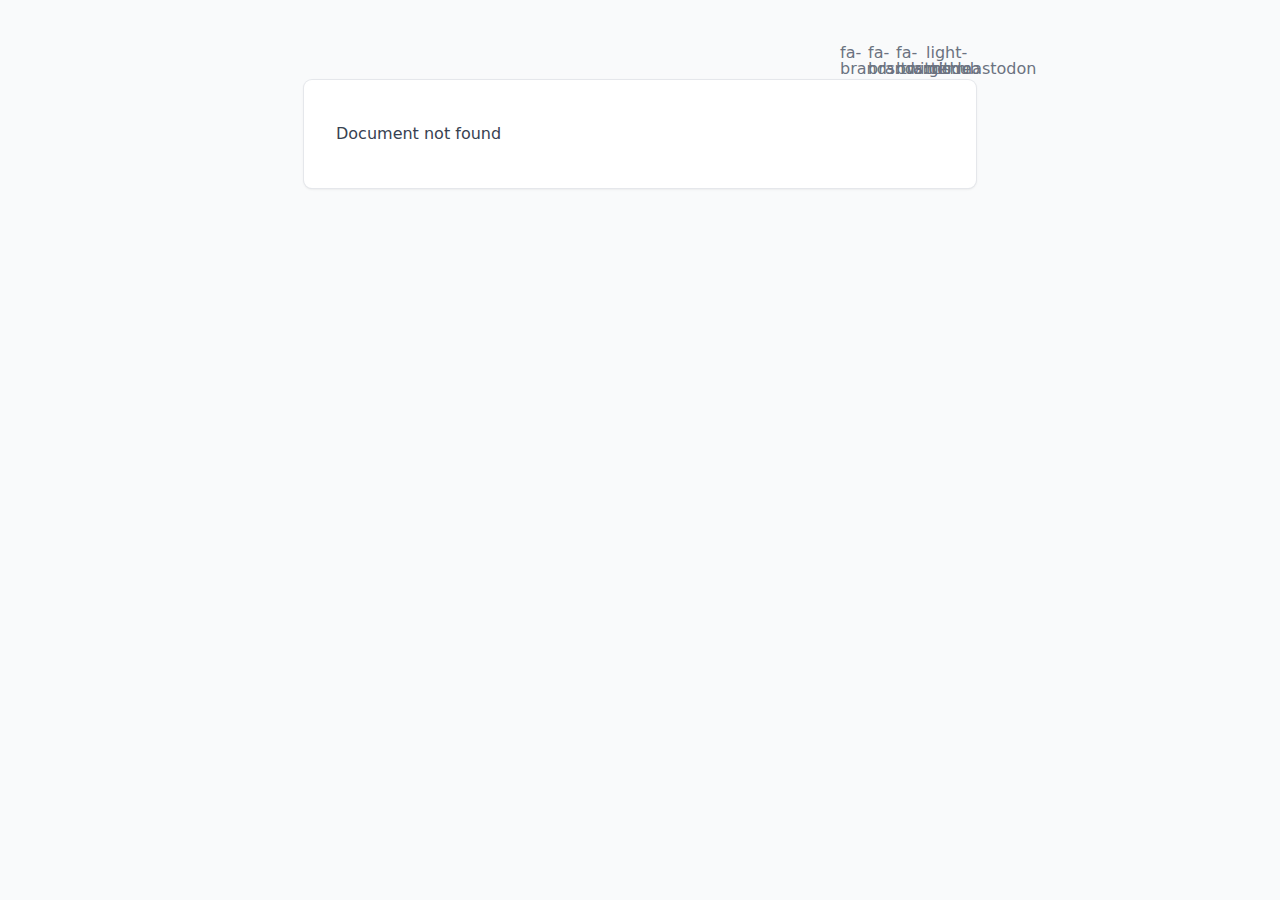
<file: 200.html>
<!DOCTYPE html><html  data-capo=""><head><meta charset="utf-8">
<meta name="viewport" content="width=device-width, initial-scale=1">
<style>/*! tailwindcss v3.4.7 | MIT License | https://tailwindcss.com*/*,:after,:before{border:0 solid #e5e7eb;box-sizing:border-box}:after,:before{--tw-content:""}:host,html{line-height:1.5;-webkit-text-size-adjust:100%;font-family:ui-sans-serif,system-ui,sans-serif,Apple Color Emoji,Segoe UI Emoji,Segoe UI Symbol,Noto Color Emoji;font-feature-settings:normal;font-variation-settings:normal;tab-size:4;-webkit-tap-highlight-color:transparent}body{line-height:inherit;margin:0}hr{border-top-width:1px;color:inherit;height:0}abbr:where([title]){-webkit-text-decoration:underline dotted;text-decoration:underline dotted}h1,h2,h3,h4,h5,h6{font-size:inherit;font-weight:inherit}a{color:inherit;text-decoration:inherit}b,strong{font-weight:bolder}code,kbd,pre,samp{font-family:ui-monospace,SFMono-Regular,Menlo,Monaco,Consolas,Liberation Mono,Courier New,monospace;font-feature-settings:normal;font-size:1em;font-variation-settings:normal}small{font-size:80%}sub,sup{font-size:75%;line-height:0;position:relative;vertical-align:initial}sub{bottom:-.25em}sup{top:-.5em}table{border-collapse:collapse;border-color:inherit;text-indent:0}button,input,optgroup,select,textarea{color:inherit;font-family:inherit;font-feature-settings:inherit;font-size:100%;font-variation-settings:inherit;font-weight:inherit;letter-spacing:inherit;line-height:inherit;margin:0;padding:0}button,select{text-transform:none}button,input:where([type=button]),input:where([type=reset]),input:where([type=submit]){-webkit-appearance:button;background-color:initial;background-image:none}:-moz-focusring{outline:auto}:-moz-ui-invalid{box-shadow:none}progress{vertical-align:initial}::-webkit-inner-spin-button,::-webkit-outer-spin-button{height:auto}[type=search]{-webkit-appearance:textfield;outline-offset:-2px}::-webkit-search-decoration{-webkit-appearance:none}::-webkit-file-upload-button{-webkit-appearance:button;font:inherit}summary{display:list-item}blockquote,dd,dl,figure,h1,h2,h3,h4,h5,h6,hr,p,pre{margin:0}fieldset{margin:0}fieldset,legend{padding:0}menu,ol,ul{list-style:none;margin:0;padding:0}dialog{padding:0}textarea{resize:vertical}input::placeholder,textarea::placeholder{color:#9ca3af;opacity:1}[role=button],button{cursor:pointer}:disabled{cursor:default}audio,canvas,embed,iframe,img,object,svg,video{display:block;vertical-align:middle}img,video{height:auto;max-width:100%}[hidden]{display:none}*,::backdrop,:after,:before{--tw-border-spacing-x:0;--tw-border-spacing-y:0;--tw-translate-x:0;--tw-translate-y:0;--tw-rotate:0;--tw-skew-x:0;--tw-skew-y:0;--tw-scale-x:1;--tw-scale-y:1;--tw-pan-x: ;--tw-pan-y: ;--tw-pinch-zoom: ;--tw-scroll-snap-strictness:proximity;--tw-gradient-from-position: ;--tw-gradient-via-position: ;--tw-gradient-to-position: ;--tw-ordinal: ;--tw-slashed-zero: ;--tw-numeric-figure: ;--tw-numeric-spacing: ;--tw-numeric-fraction: ;--tw-ring-inset: ;--tw-ring-offset-width:0px;--tw-ring-offset-color:#fff;--tw-ring-color:#3b82f680;--tw-ring-offset-shadow:0 0 #0000;--tw-ring-shadow:0 0 #0000;--tw-shadow:0 0 #0000;--tw-shadow-colored:0 0 #0000;--tw-blur: ;--tw-brightness: ;--tw-contrast: ;--tw-grayscale: ;--tw-hue-rotate: ;--tw-invert: ;--tw-saturate: ;--tw-sepia: ;--tw-drop-shadow: ;--tw-backdrop-blur: ;--tw-backdrop-brightness: ;--tw-backdrop-contrast: ;--tw-backdrop-grayscale: ;--tw-backdrop-hue-rotate: ;--tw-backdrop-invert: ;--tw-backdrop-opacity: ;--tw-backdrop-saturate: ;--tw-backdrop-sepia: ;--tw-contain-size: ;--tw-contain-layout: ;--tw-contain-paint: ;--tw-contain-style: }.prose{color:var(--tw-prose-body);max-width:65ch}.prose :where(p):not(:where([class~=not-prose],[class~=not-prose] *)){margin-bottom:1.25em;margin-top:1.25em}.prose :where([class~=lead]):not(:where([class~=not-prose],[class~=not-prose] *)){color:var(--tw-prose-lead);font-size:1.25em;line-height:1.6;margin-bottom:1.2em;margin-top:1.2em}.prose :where(a):not(:where([class~=not-prose],[class~=not-prose] *)){color:var(--tw-prose-links);font-weight:500;text-decoration:underline}.prose :where(strong):not(:where([class~=not-prose],[class~=not-prose] *)){color:var(--tw-prose-bold);font-weight:600}.prose :where(a strong):not(:where([class~=not-prose],[class~=not-prose] *)){color:inherit}.prose :where(blockquote strong):not(:where([class~=not-prose],[class~=not-prose] *)){color:inherit}.prose :where(thead th strong):not(:where([class~=not-prose],[class~=not-prose] *)){color:inherit}.prose :where(ol):not(:where([class~=not-prose],[class~=not-prose] *)){list-style-type:decimal;margin-bottom:1.25em;margin-top:1.25em;padding-inline-start:1.625em}.prose :where(ol[type=A]):not(:where([class~=not-prose],[class~=not-prose] *)){list-style-type:upper-alpha}.prose :where(ol[type=a]):not(:where([class~=not-prose],[class~=not-prose] *)){list-style-type:lower-alpha}.prose :where(ol[type=A s]):not(:where([class~=not-prose],[class~=not-prose] *)){list-style-type:upper-alpha}.prose :where(ol[type=a s]):not(:where([class~=not-prose],[class~=not-prose] *)){list-style-type:lower-alpha}.prose :where(ol[type=I]):not(:where([class~=not-prose],[class~=not-prose] *)){list-style-type:upper-roman}.prose :where(ol[type=i]):not(:where([class~=not-prose],[class~=not-prose] *)){list-style-type:lower-roman}.prose :where(ol[type=I s]):not(:where([class~=not-prose],[class~=not-prose] *)){list-style-type:upper-roman}.prose :where(ol[type=i s]):not(:where([class~=not-prose],[class~=not-prose] *)){list-style-type:lower-roman}.prose :where(ol[type="1"]):not(:where([class~=not-prose],[class~=not-prose] *)){list-style-type:decimal}.prose :where(ul):not(:where([class~=not-prose],[class~=not-prose] *)){list-style-type:disc;margin-bottom:1.25em;margin-top:1.25em;padding-inline-start:1.625em}.prose :where(ol>li):not(:where([class~=not-prose],[class~=not-prose] *))::marker{color:var(--tw-prose-counters);font-weight:400}.prose :where(ul>li):not(:where([class~=not-prose],[class~=not-prose] *))::marker{color:var(--tw-prose-bullets)}.prose :where(dt):not(:where([class~=not-prose],[class~=not-prose] *)){color:var(--tw-prose-headings);font-weight:600;margin-top:1.25em}.prose :where(hr):not(:where([class~=not-prose],[class~=not-prose] *)){border-color:var(--tw-prose-hr);border-top-width:1px;margin-bottom:3em;margin-top:3em}.prose :where(blockquote):not(:where([class~=not-prose],[class~=not-prose] *)){border-inline-start-color:var(--tw-prose-quote-borders);border-inline-start-width:.25rem;color:var(--tw-prose-quotes);font-style:italic;font-weight:500;margin-bottom:1.6em;margin-top:1.6em;padding-inline-start:1em;quotes:"\201C""\201D""\2018""\2019"}.prose :where(blockquote p:first-of-type):not(:where([class~=not-prose],[class~=not-prose] *)):before{content:open-quote}.prose :where(blockquote p:last-of-type):not(:where([class~=not-prose],[class~=not-prose] *)):after{content:close-quote}.prose :where(h1):not(:where([class~=not-prose],[class~=not-prose] *)){color:var(--tw-prose-headings);font-size:2.25em;font-weight:800;line-height:1.1111111;margin-bottom:.8888889em;margin-top:0}.prose :where(h1 strong):not(:where([class~=not-prose],[class~=not-prose] *)){color:inherit;font-weight:900}.prose :where(h2):not(:where([class~=not-prose],[class~=not-prose] *)){color:var(--tw-prose-headings);font-size:1.5em;font-weight:700;line-height:1.3333333;margin-bottom:1em;margin-top:2em}.prose :where(h2 strong):not(:where([class~=not-prose],[class~=not-prose] *)){color:inherit;font-weight:800}.prose :where(h3):not(:where([class~=not-prose],[class~=not-prose] *)){color:var(--tw-prose-headings);font-size:1.25em;font-weight:600;line-height:1.6;margin-bottom:.6em;margin-top:1.6em}.prose :where(h3 strong):not(:where([class~=not-prose],[class~=not-prose] *)){color:inherit;font-weight:700}.prose :where(h4):not(:where([class~=not-prose],[class~=not-prose] *)){color:var(--tw-prose-headings);font-weight:600;line-height:1.5;margin-bottom:.5em;margin-top:1.5em}.prose :where(h4 strong):not(:where([class~=not-prose],[class~=not-prose] *)){color:inherit;font-weight:700}.prose :where(img):not(:where([class~=not-prose],[class~=not-prose] *)){margin-bottom:2em;margin-top:2em}.prose :where(picture):not(:where([class~=not-prose],[class~=not-prose] *)){display:block;margin-bottom:2em;margin-top:2em}.prose :where(video):not(:where([class~=not-prose],[class~=not-prose] *)){margin-bottom:2em;margin-top:2em}.prose :where(kbd):not(:where([class~=not-prose],[class~=not-prose] *)){border-radius:.3125rem;box-shadow:0 0 0 1px rgb(var(--tw-prose-kbd-shadows)/10%),0 3px 0 rgb(var(--tw-prose-kbd-shadows)/10%);color:var(--tw-prose-kbd);font-family:inherit;font-size:.875em;font-weight:500;padding-inline-end:.375em;padding-bottom:.1875em;padding-top:.1875em;padding-inline-start:.375em}.prose :where(code):not(:where([class~=not-prose],[class~=not-prose] *)){color:var(--tw-prose-code);font-size:.875em;font-weight:600}.prose :where(code):not(:where([class~=not-prose],[class~=not-prose] *)):before{content:"`"}.prose :where(code):not(:where([class~=not-prose],[class~=not-prose] *)):after{content:"`"}.prose :where(a code):not(:where([class~=not-prose],[class~=not-prose] *)){color:inherit}.prose :where(h1 code):not(:where([class~=not-prose],[class~=not-prose] *)){color:inherit}.prose :where(h2 code):not(:where([class~=not-prose],[class~=not-prose] *)){color:inherit;font-size:.875em}.prose :where(h3 code):not(:where([class~=not-prose],[class~=not-prose] *)){color:inherit;font-size:.9em}.prose :where(h4 code):not(:where([class~=not-prose],[class~=not-prose] *)){color:inherit}.prose :where(blockquote code):not(:where([class~=not-prose],[class~=not-prose] *)){color:inherit}.prose :where(thead th code):not(:where([class~=not-prose],[class~=not-prose] *)){color:inherit}.prose :where(pre):not(:where([class~=not-prose],[class~=not-prose] *)){background-color:var(--tw-prose-pre-bg);border-radius:.375rem;color:var(--tw-prose-pre-code);font-size:.875em;font-weight:400;line-height:1.7142857;margin-bottom:1.7142857em;margin-top:1.7142857em;overflow-x:auto;padding-inline-end:1.1428571em;padding-bottom:.8571429em;padding-top:.8571429em;padding-inline-start:1.1428571em}.prose :where(pre code):not(:where([class~=not-prose],[class~=not-prose] *)){background-color:initial;border-radius:0;border-width:0;color:inherit;font-family:inherit;font-size:inherit;font-weight:inherit;line-height:inherit;padding:0}.prose :where(pre code):not(:where([class~=not-prose],[class~=not-prose] *)):before{content:none}.prose :where(pre code):not(:where([class~=not-prose],[class~=not-prose] *)):after{content:none}.prose :where(table):not(:where([class~=not-prose],[class~=not-prose] *)){font-size:.875em;line-height:1.7142857;margin-bottom:2em;margin-top:2em;table-layout:auto;text-align:start;width:100%}.prose :where(thead):not(:where([class~=not-prose],[class~=not-prose] *)){border-bottom-color:var(--tw-prose-th-borders);border-bottom-width:1px}.prose :where(thead th):not(:where([class~=not-prose],[class~=not-prose] *)){color:var(--tw-prose-headings);font-weight:600;padding-inline-end:.5714286em;padding-bottom:.5714286em;padding-inline-start:.5714286em;vertical-align:bottom}.prose :where(tbody tr):not(:where([class~=not-prose],[class~=not-prose] *)){border-bottom-color:var(--tw-prose-td-borders);border-bottom-width:1px}.prose :where(tbody tr:last-child):not(:where([class~=not-prose],[class~=not-prose] *)){border-bottom-width:0}.prose :where(tbody td):not(:where([class~=not-prose],[class~=not-prose] *)){vertical-align:initial}.prose :where(tfoot):not(:where([class~=not-prose],[class~=not-prose] *)){border-top-color:var(--tw-prose-th-borders);border-top-width:1px}.prose :where(tfoot td):not(:where([class~=not-prose],[class~=not-prose] *)){vertical-align:top}.prose :where(figure>*):not(:where([class~=not-prose],[class~=not-prose] *)){margin-bottom:0;margin-top:0}.prose :where(figcaption):not(:where([class~=not-prose],[class~=not-prose] *)){color:var(--tw-prose-captions);font-size:.875em;line-height:1.4285714;margin-top:.8571429em}.prose{--tw-prose-body:#374151;--tw-prose-headings:#111827;--tw-prose-lead:#4b5563;--tw-prose-links:#111827;--tw-prose-bold:#111827;--tw-prose-counters:#6b7280;--tw-prose-bullets:#d1d5db;--tw-prose-hr:#e5e7eb;--tw-prose-quotes:#111827;--tw-prose-quote-borders:#e5e7eb;--tw-prose-captions:#6b7280;--tw-prose-kbd:#111827;--tw-prose-kbd-shadows:17 24 39;--tw-prose-code:#111827;--tw-prose-pre-code:#e5e7eb;--tw-prose-pre-bg:#1f2937;--tw-prose-th-borders:#d1d5db;--tw-prose-td-borders:#e5e7eb;--tw-prose-invert-body:#d1d5db;--tw-prose-invert-headings:#fff;--tw-prose-invert-lead:#9ca3af;--tw-prose-invert-links:#fff;--tw-prose-invert-bold:#fff;--tw-prose-invert-counters:#9ca3af;--tw-prose-invert-bullets:#4b5563;--tw-prose-invert-hr:#374151;--tw-prose-invert-quotes:#f3f4f6;--tw-prose-invert-quote-borders:#374151;--tw-prose-invert-captions:#9ca3af;--tw-prose-invert-kbd:#fff;--tw-prose-invert-kbd-shadows:255 255 255;--tw-prose-invert-code:#fff;--tw-prose-invert-pre-code:#d1d5db;--tw-prose-invert-pre-bg:#00000080;--tw-prose-invert-th-borders:#4b5563;--tw-prose-invert-td-borders:#374151;font-size:1rem;line-height:1.75}.prose :where(picture>img):not(:where([class~=not-prose],[class~=not-prose] *)){margin-bottom:0;margin-top:0}.prose :where(li):not(:where([class~=not-prose],[class~=not-prose] *)){margin-bottom:.5em;margin-top:.5em}.prose :where(ol>li):not(:where([class~=not-prose],[class~=not-prose] *)){padding-inline-start:.375em}.prose :where(ul>li):not(:where([class~=not-prose],[class~=not-prose] *)){padding-inline-start:.375em}.prose :where(.prose>ul>li p):not(:where([class~=not-prose],[class~=not-prose] *)){margin-bottom:.75em;margin-top:.75em}.prose :where(.prose>ul>li>p:first-child):not(:where([class~=not-prose],[class~=not-prose] *)){margin-top:1.25em}.prose :where(.prose>ul>li>p:last-child):not(:where([class~=not-prose],[class~=not-prose] *)){margin-bottom:1.25em}.prose :where(.prose>ol>li>p:first-child):not(:where([class~=not-prose],[class~=not-prose] *)){margin-top:1.25em}.prose :where(.prose>ol>li>p:last-child):not(:where([class~=not-prose],[class~=not-prose] *)){margin-bottom:1.25em}.prose :where(ul ul,ul ol,ol ul,ol ol):not(:where([class~=not-prose],[class~=not-prose] *)){margin-bottom:.75em;margin-top:.75em}.prose :where(dl):not(:where([class~=not-prose],[class~=not-prose] *)){margin-bottom:1.25em;margin-top:1.25em}.prose :where(dd):not(:where([class~=not-prose],[class~=not-prose] *)){margin-top:.5em;padding-inline-start:1.625em}.prose :where(hr+*):not(:where([class~=not-prose],[class~=not-prose] *)){margin-top:0}.prose :where(h2+*):not(:where([class~=not-prose],[class~=not-prose] *)){margin-top:0}.prose :where(h3+*):not(:where([class~=not-prose],[class~=not-prose] *)){margin-top:0}.prose :where(h4+*):not(:where([class~=not-prose],[class~=not-prose] *)){margin-top:0}.prose :where(thead th:first-child):not(:where([class~=not-prose],[class~=not-prose] *)){padding-inline-start:0}.prose :where(thead th:last-child):not(:where([class~=not-prose],[class~=not-prose] *)){padding-inline-end:0}.prose :where(tbody td,tfoot td):not(:where([class~=not-prose],[class~=not-prose] *)){padding-inline-end:.5714286em;padding-bottom:.5714286em;padding-top:.5714286em;padding-inline-start:.5714286em}.prose :where(tbody td:first-child,tfoot td:first-child):not(:where([class~=not-prose],[class~=not-prose] *)){padding-inline-start:0}.prose :where(tbody td:last-child,tfoot td:last-child):not(:where([class~=not-prose],[class~=not-prose] *)){padding-inline-end:0}.prose :where(figure):not(:where([class~=not-prose],[class~=not-prose] *)){margin-bottom:2em;margin-top:2em}.prose :where(.prose>:first-child):not(:where([class~=not-prose],[class~=not-prose] *)){margin-top:0}.prose :where(.prose>:last-child):not(:where([class~=not-prose],[class~=not-prose] *)){margin-bottom:0}.sr-only{height:1px;margin:-1px;overflow:hidden;padding:0;position:absolute;width:1px;clip:rect(0,0,0,0);border-width:0;white-space:nowrap}.static{position:static}.m-auto{margin:auto}.mx-auto{margin-left:auto;margin-right:auto}.mr-6{margin-right:1.5rem}.block{display:block}.inline-block{display:inline-block}.flex{display:flex}.inline-flex{display:inline-flex}.h-4{height:1rem}.h-5{height:1.25rem}.w-4{width:1rem}.w-5{width:1.25rem}.max-w-2xl{max-width:42rem}.max-w-full{max-width:100%}.max-w-none{max-width:none}.items-center{align-items:center}.justify-between{justify-content:space-between}.gap-1{gap:.25rem}.space-x-3>:not([hidden])~:not([hidden]){--tw-space-x-reverse:0;margin-left:calc(.75rem*(1 - var(--tw-space-x-reverse)));margin-right:calc(.75rem*var(--tw-space-x-reverse))}.overflow-x-auto{overflow-x:auto}.rounded{border-radius:.25rem}.bg-gray-50{--tw-bg-opacity:1;background-color:rgb(249 250 251/var(--tw-bg-opacity))}.bg-gray-800{--tw-bg-opacity:1;background-color:rgb(31 41 55/var(--tw-bg-opacity))}.bg-white{--tw-bg-opacity:1;background-color:rgb(255 255 255/var(--tw-bg-opacity))}.px-3{padding-left:.75rem;padding-right:.75rem}.px-4{padding-left:1rem;padding-right:1rem}.py-1{padding-bottom:.25rem;padding-top:.25rem}.py-10{padding-bottom:2.5rem;padding-top:2.5rem}.py-4{padding-bottom:1rem;padding-top:1rem}.text-2xl{font-size:1.5rem;line-height:2rem}.font-bold{font-weight:700}.text-black{--tw-text-opacity:1;color:rgb(0 0 0/var(--tw-text-opacity))}.text-gray-500{--tw-text-opacity:1;color:rgb(107 114 128/var(--tw-text-opacity))}.text-gray-700{--tw-text-opacity:1;color:rgb(55 65 81/var(--tw-text-opacity))}.text-white{--tw-text-opacity:1;color:rgb(255 255 255/var(--tw-text-opacity))}.no-underline{text-decoration-line:none}.ring-1{--tw-ring-offset-shadow:var(--tw-ring-inset) 0 0 0 var(--tw-ring-offset-width) var(--tw-ring-offset-color);--tw-ring-shadow:var(--tw-ring-inset) 0 0 0 calc(1px + var(--tw-ring-offset-width)) var(--tw-ring-color);box-shadow:var(--tw-ring-offset-shadow),var(--tw-ring-shadow),var(--tw-shadow,0 0 #0000)}.ring-gray-200{--tw-ring-opacity:1;--tw-ring-color:rgb(229 231 235/var(--tw-ring-opacity))}.transition{transition-duration:.15s;transition-property:color,background-color,border-color,text-decoration-color,fill,stroke,opacity,box-shadow,transform,filter,-webkit-backdrop-filter;transition-property:color,background-color,border-color,text-decoration-color,fill,stroke,opacity,box-shadow,transform,filter,backdrop-filter;transition-property:color,background-color,border-color,text-decoration-color,fill,stroke,opacity,box-shadow,transform,filter,backdrop-filter,-webkit-backdrop-filter;transition-timing-function:cubic-bezier(.4,0,.2,1)}.dark\:prose-invert:is(.dark *){--tw-prose-body:var(--tw-prose-invert-body);--tw-prose-headings:var(--tw-prose-invert-headings);--tw-prose-lead:var(--tw-prose-invert-lead);--tw-prose-links:var(--tw-prose-invert-links);--tw-prose-bold:var(--tw-prose-invert-bold);--tw-prose-counters:var(--tw-prose-invert-counters);--tw-prose-bullets:var(--tw-prose-invert-bullets);--tw-prose-hr:var(--tw-prose-invert-hr);--tw-prose-quotes:var(--tw-prose-invert-quotes);--tw-prose-quote-borders:var(--tw-prose-invert-quote-borders);--tw-prose-captions:var(--tw-prose-invert-captions);--tw-prose-kbd:var(--tw-prose-invert-kbd);--tw-prose-kbd-shadows:var(--tw-prose-invert-kbd-shadows);--tw-prose-code:var(--tw-prose-invert-code);--tw-prose-pre-code:var(--tw-prose-invert-pre-code);--tw-prose-pre-bg:var(--tw-prose-invert-pre-bg);--tw-prose-th-borders:var(--tw-prose-invert-th-borders);--tw-prose-td-borders:var(--tw-prose-invert-td-borders)}.hover\:text-gray-700:hover{--tw-text-opacity:1;color:rgb(55 65 81/var(--tw-text-opacity))}.prose-a\:border-b :is(:where(a):not(:where([class~=not-prose],[class~=not-prose] *))){border-bottom-width:1px}.prose-a\:border-dashed :is(:where(a):not(:where([class~=not-prose],[class~=not-prose] *))){border-style:dashed}.prose-a\:font-normal :is(:where(a):not(:where([class~=not-prose],[class~=not-prose] *))){font-weight:400}.prose-a\:no-underline :is(:where(a):not(:where([class~=not-prose],[class~=not-prose] *))){text-decoration-line:none}.hover\:prose-a\:border-solid :is(:where(a):not(:where([class~=not-prose],[class~=not-prose] *))):hover{border-style:solid}.hover\:prose-a\:border-primary-400 :is(:where(a):not(:where([class~=not-prose],[class~=not-prose] *))):hover{--tw-border-opacity:1;border-color:rgb(52 211 153/var(--tw-border-opacity))}.hover\:prose-a\:text-primary-400 :is(:where(a):not(:where([class~=not-prose],[class~=not-prose] *))):hover{--tw-text-opacity:1;color:rgb(52 211 153/var(--tw-text-opacity))}.prose-pre\:bg-gray-100 :is(:where(pre):not(:where([class~=not-prose],[class~=not-prose] *))){--tw-bg-opacity:1;background-color:rgb(243 244 246/var(--tw-bg-opacity))}.dark\:bg-gray-200:is(.dark *){--tw-bg-opacity:1;background-color:rgb(229 231 235/var(--tw-bg-opacity))}.dark\:bg-gray-800:is(.dark *){--tw-bg-opacity:1;background-color:rgb(31 41 55/var(--tw-bg-opacity))}.dark\:bg-gray-900:is(.dark *){--tw-bg-opacity:1;background-color:rgb(17 24 39/var(--tw-bg-opacity))}.dark\:text-gray-100:is(.dark *){--tw-text-opacity:1;color:rgb(243 244 246/var(--tw-text-opacity))}.dark\:text-gray-200:is(.dark *){--tw-text-opacity:1;color:rgb(229 231 235/var(--tw-text-opacity))}.dark\:text-gray-300:is(.dark *){--tw-text-opacity:1;color:rgb(209 213 219/var(--tw-text-opacity))}.dark\:text-gray-950:is(.dark *){--tw-text-opacity:1;color:rgb(3 7 18/var(--tw-text-opacity))}.dark\:ring-gray-700:is(.dark *){--tw-ring-opacity:1;--tw-ring-color:rgb(55 65 81/var(--tw-ring-opacity))}.dark\:hover\:text-gray-300:hover:is(.dark *){--tw-text-opacity:1;color:rgb(209 213 219/var(--tw-text-opacity))}.dark\:prose-pre\:bg-gray-900 :is(:where(pre):not(:where([class~=not-prose],[class~=not-prose] *))):is(.dark *){--tw-bg-opacity:1;background-color:rgb(17 24 39/var(--tw-bg-opacity))}@media (min-width:640px){.sm\:rounded{border-radius:.25rem}.sm\:rounded-lg{border-radius:.5rem}.sm\:px-8{padding-left:2rem;padding-right:2rem}.sm\:pb-10{padding-bottom:2.5rem}.sm\:pt-6{padding-top:1.5rem}.sm\:shadow{--tw-shadow:0 1px 3px 0 #0000001a,0 1px 2px -1px #0000001a;--tw-shadow-colored:0 1px 3px 0 var(--tw-shadow-color),0 1px 2px -1px var(--tw-shadow-color);box-shadow:var(--tw-ring-offset-shadow,0 0 #0000),var(--tw-ring-shadow,0 0 #0000),var(--tw-shadow)}}</style>
<style>.icon[data-v-e6130718]{display:inline-block;vertical-align:middle}</style>
<style>body{--tw-bg-opacity:1;background-color:rgb(249 250 251/var(--tw-bg-opacity));--tw-text-opacity:1;color:rgb(0 0 0/var(--tw-text-opacity))}body:is(.dark *){--tw-bg-opacity:1;background-color:rgb(17 24 39/var(--tw-bg-opacity));--tw-text-opacity:1;color:rgb(255 255 255/var(--tw-text-opacity))}</style>
<link rel="stylesheet" href="/_nuxt/entry.I_NLLSPC.css">
<link rel="modulepreload" as="script" crossorigin href="/_nuxt/EmRhlawk.js">
<link rel="prefetch" as="script" crossorigin href="/_nuxt/BULS1zpv.js">
<link rel="prefetch" as="script" crossorigin href="/_nuxt/BKbTCgLk.js">
<link rel="prefetch" as="script" crossorigin href="/_nuxt/Brf1L_tD.js">
<link rel="prefetch" as="style" href="/_nuxt/useStudio.lViNnnPx.css">
<link rel="prefetch" as="script" crossorigin href="/_nuxt/C_xufvK0.js">
<link rel="prefetch" as="script" crossorigin href="/_nuxt/B3mEzJLh.js">
<link rel="prefetch" as="script" crossorigin href="/_nuxt/hKciurfx.js">
<script type="module" src="/_nuxt/EmRhlawk.js" crossorigin></script><script>"use strict";(()=>{const a=window,e=document.documentElement,c=window.localStorage,d=["dark","light"],n=c&&c.getItem&&c.getItem("nuxt-color-mode")||"system";let l=n==="system"?f():n;const i=e.getAttribute("data-color-mode-forced");i&&(l=i),r(l),a["__NUXT_COLOR_MODE__"]={preference:n,value:l,getColorScheme:f,addColorScheme:r,removeColorScheme:u};function r(o){const t=""+o+"",s="";e.classList?e.classList.add(t):e.className+=" "+t,s&&e.setAttribute("data-"+s,o)}function u(o){const t=""+o+"",s="";e.classList?e.classList.remove(t):e.className=e.className.replace(new RegExp(t,"g"),""),s&&e.removeAttribute("data-"+s)}function m(o){return a.matchMedia("(prefers-color-scheme"+o+")")}function f(){if(a.matchMedia&&m("").media!=="not all"){for(const o of d)if(m(":"+o).matches)return o}return"light"}})();</script></head><body><div id="__nuxt"></div><div id="teleports"></div><script type="application/json" id="__NUXT_DATA__" data-ssr="false">[{"serverRendered":1},false]</script>
<script>window.__NUXT__={};window.__NUXT__.config={public:{studio:{apiURL:"https://api.nuxt.studio",iframeMessagingAllowedOrigins:""},mdc:{components:{prose:true,map:{p:"prose-p",a:"prose-a",blockquote:"prose-blockquote","code-inline":"prose-code-inline",code:"ProseCodeInline",em:"prose-em",h1:"prose-h1",h2:"prose-h2",h3:"prose-h3",h4:"prose-h4",h5:"prose-h5",h6:"prose-h6",hr:"prose-hr",img:"prose-img",ul:"prose-ul",ol:"prose-ol",li:"prose-li",strong:"prose-strong",table:"prose-table",thead:"prose-thead",tbody:"prose-tbody",td:"prose-td",th:"prose-th",tr:"prose-tr"}},headings:{anchorLinks:{h1:false,h2:true,h3:true,h4:true,h5:false,h6:false}}},content:{locales:[],defaultLocale:"",integrity:1722494016098,experimental:{stripQueryParameters:false,advanceQuery:false,clientDB:false},respectPathCase:false,api:{baseURL:"/api/_content"},navigation:{fields:["layout"]},tags:{p:"prose-p",a:"prose-a",blockquote:"prose-blockquote","code-inline":"prose-code-inline",code:"ProseCodeInline",em:"prose-em",h1:"prose-h1",h2:"prose-h2",h3:"prose-h3",h4:"prose-h4",h5:"prose-h5",h6:"prose-h6",hr:"prose-hr",img:"prose-img",ul:"prose-ul",ol:"prose-ol",li:"prose-li",strong:"prose-strong",table:"prose-table",thead:"prose-thead",tbody:"prose-tbody",td:"prose-td",th:"prose-th",tr:"prose-tr"},highlight:{theme:{dark:"github-dark",default:"github-light"},highlighter:"shiki",langs:["js","jsx","json","ts","tsx","vue","css","html","bash","md","mdc","yaml"]},wsUrl:"",documentDriven:{page:true,navigation:true,surround:true,globals:{},layoutFallbacks:["theme"],injectPage:true},host:"",trailingSlash:false,search:"",contentHead:true,anchorLinks:{depth:4,exclude:[1]}}},app:{baseURL:"/",buildId:"977e7bc0-3dc1-49e6-92f0-88fa72284a68",buildAssetsDir:"/_nuxt/",cdnURL:""}}</script></body></html>
</file>
<file: _nuxt/entry.I_NLLSPC.css>
.icon[data-v-e6130718]{display:inline-block;vertical-align:middle}body{--tw-bg-opacity:1;background-color:rgb(249 250 251/var(--tw-bg-opacity));--tw-text-opacity:1;color:rgb(0 0 0/var(--tw-text-opacity))}body:is(.dark *){--tw-bg-opacity:1;background-color:rgb(17 24 39/var(--tw-bg-opacity));--tw-text-opacity:1;color:rgb(255 255 255/var(--tw-text-opacity))}
</file>
<file: _nuxt/useStudio.lViNnnPx.css>
body.__preview_enabled{padding-bottom:50px}#__nuxt_preview[data-v-73935252]{align-items:center;-webkit-backdrop-filter:blur(20px);backdrop-filter:blur(20px);background:#ffffff4d;border-top:1px solid #eee;bottom:-60px;color:#000;display:flex;font-family:Helvetica,sans-serif;font-size:16px;font-weight:500;gap:10px;height:50px;justify-content:center;left:0;position:fixed;right:0;transition:bottom .3s ease-in-out;z-index:10000}#__nuxt_preview.__preview_ready[data-v-73935252]{bottom:0}#__preview_background[data-v-73935252]{-webkit-backdrop-filter:blur(8px);backdrop-filter:blur(8px);background:#ffffff4d;height:100vh;left:0;position:fixed;top:0;width:100vw;z-index:9000}#__preview_loader[data-v-73935252]{align-items:center;color:#000;display:flex;flex-direction:column;font-family:system-ui,-apple-system,BlinkMacSystemFont,Segoe UI,Roboto,Oxygen,Ubuntu,Cantarell,Open Sans,Helvetica Neue,sans-serif;font-size:1.4rem;gap:8px;left:50%;position:fixed;top:50%;transform:translate(-50%,-50%);z-index:9500}#__preview_loader p[data-v-73935252]{margin:10px 0}.dark #__preview_background[data-v-73935252],.dark-mode #__preview_background[data-v-73935252]{background:#0000004d}.dark #__preview_loader[data-v-73935252],.dark-mode #__preview_loader[data-v-73935252]{color:#fff}.preview-loading-enter-active[data-v-73935252],.preview-loading-leave-active[data-v-73935252]{transition:opacity .4s}.preview-loading-enter[data-v-73935252],.preview-loading-leave-to[data-v-73935252]{opacity:0}#__preview_loading_icon[data-v-73935252]{animation:spin-73935252 1s linear infinite}.dark #__nuxt_preview[data-v-73935252],.dark-mode #__nuxt_preview[data-v-73935252]{background:#0000004d;border-top:1px solid #111;color:#fff}#__nuxt_preview svg[data-v-73935252]{color:#000;display:inline-block;height:30px;width:30px}.dark #__nuxt_preview svg[data-v-73935252],.dark-mode #__nuxt_preview svg[data-v-73935252]{color:#fff}button[data-v-73935252]{background:transparent;border:1px solid rgba(0,0,0,.2);border-radius:3px;box-shadow:none;color:#000c;cursor:pointer;display:inline-block;font-size:14px;font-weight:400;line-height:1rem;margin:0;padding:4px 10px;text-align:center;transition:none;width:auto}button[data-v-73935252]:hover{border-color:#0006;color:#000000e6}.dark button[data-v-73935252],.dark-mode button[data-v-73935252]{border-color:#fff3;color:#d3d3d3}.dark button[data-v-73935252]:hover,.dark-mode button[data-v-73935252]:hover{border-color:#fff6;color:#fff}#__nuxt_preview button[data-v-73935252]:focus,#__nuxt_preview button[data-v-73935252]:hover{background:#0000001a}#__nuxt_preview button[data-v-73935252]:active{background:#0003}.dark #__nuxt_preview button[data-v-73935252],.dark-mode #__nuxt_preview button[data-v-73935252]{border:1px solid hsla(0,0%,100%,.2);color:#fffc}.dark #__nuxt_preview button[data-v-73935252]:hover,.dark-mode #__nuxt_preview button[data-v-73935252]:focus{background:#ffffff1a}.dark #__nuxt_preview button[data-v-73935252]:active,.dark-mode #__nuxt_preview button[data-v-73935252]:active{background:#fff3}a[data-v-73935252]{font-weight:600}#__nuxt_preview.__preview_refreshing button[data-v-73935252],#__nuxt_preview.__preview_refreshing span[data-v-73935252],#__nuxt_preview.__preview_refreshing svg[data-v-73935252]{animation:nuxt_pulsate-73935252 1s ease-out;animation-iteration-count:infinite;opacity:.5}@keyframes nuxt_pulsate-73935252{0%{opacity:1}50%{opacity:.5}to{opacity:1}}@keyframes spin-73935252{0%{transform:rotate(1turn)}to{transform:rotate(0)}}
</file>
